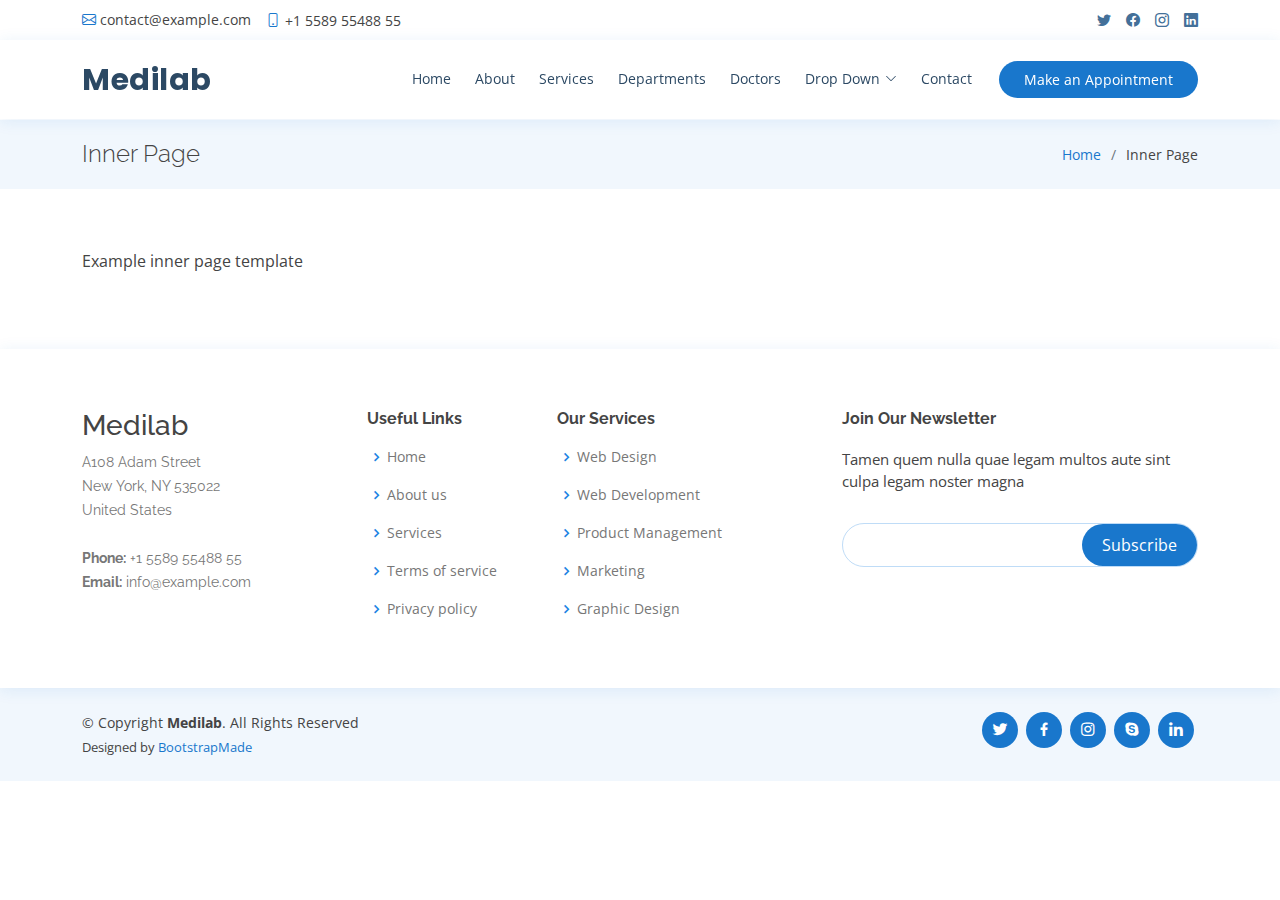
<file: inner-page.html>
<!DOCTYPE html>
<html lang="en">

<head>
  <meta charset="utf-8">
  <meta content="width=device-width, initial-scale=1.0" name="viewport">

  <title>Inner Page - Medilab Bootstrap Template</title>
  <meta content="" name="description">
  <meta content="" name="keywords">

  <!-- Favicons -->
  <link href="assets/img/favicon.png" rel="icon">
  <link href="assets/img/apple-touch-icon.png" rel="apple-touch-icon">

  <!-- Google Fonts -->
  <link href="https://fonts.googleapis.com/css?family=Open+Sans:300,300i,400,400i,600,600i,700,700i|Raleway:300,300i,400,400i,500,500i,600,600i,700,700i|Poppins:300,300i,400,400i,500,500i,600,600i,700,700i" rel="stylesheet">

  <!-- Vendor CSS Files -->
  <link href="assets/vendor/animate.css/animate.min.css" rel="stylesheet">
  <link href="assets/vendor/bootstrap/css/bootstrap.min.css" rel="stylesheet">
  <link href="assets/vendor/bootstrap-icons/bootstrap-icons.css" rel="stylesheet">
  <link href="assets/vendor/boxicons/css/boxicons.min.css" rel="stylesheet">
  <link href="assets/vendor/fontawesome-free/css/all.min.css" rel="stylesheet">
  <link href="assets/vendor/glightbox/css/glightbox.min.css" rel="stylesheet">
  <link href="assets/vendor/remixicon/remixicon.css" rel="stylesheet">
  <link href="assets/vendor/swiper/swiper-bundle.min.css" rel="stylesheet">

  <!-- Template Main CSS File -->
  <link href="assets/css/style.css" rel="stylesheet">


</head>

<body>

  <!-- ======= Top Bar ======= -->
  <div id="topbar" class="d-flex align-items-center fixed-top">
    <div class="container d-flex justify-content-between">
      <div class="contact-info d-flex align-items-center">
        <i class="bi bi-envelope"></i> <a href="mailto:contact@example.com">contact@example.com</a>
        <i class="bi bi-phone"></i> +1 5589 55488 55
      </div>
      <div class="d-none d-lg-flex social-links align-items-center">
        <a href="#" class="twitter"><i class="bi bi-twitter"></i></a>
        <a href="#" class="facebook"><i class="bi bi-facebook"></i></a>
        <a href="#" class="instagram"><i class="bi bi-instagram"></i></a>
        <a href="#" class="linkedin"><i class="bi bi-linkedin"></i></i></a>
      </div>
    </div>
  </div>

  <!-- ======= Header ======= -->
  <header id="header" class="fixed-top">
    <div class="container d-flex align-items-center">

      <h1 class="logo me-auto"><a href="index.html">Medilab</a></h1>
      <!-- Uncomment below if you prefer to use an image logo -->
      <!-- <a href="index.html" class="logo me-auto"><img src="assets/img/logo.png" alt="" class="img-fluid"></a>-->

      <nav id="navbar" class="navbar order-last order-lg-0">
        <ul>
          <li><a class="nav-link scrollto " href="#hero">Home</a></li>
          <li><a class="nav-link scrollto" href="#about">About</a></li>
          <li><a class="nav-link scrollto" href="#services">Services</a></li>
          <li><a class="nav-link scrollto" href="#departments">Departments</a></li>
          <li><a class="nav-link scrollto" href="#doctors">Doctors</a></li>
          <li class="dropdown"><a href="#"><span>Drop Down</span> <i class="bi bi-chevron-down"></i></a>
            <ul>
              <li><a href="#">Drop Down 1</a></li>
              <li class="dropdown"><a href="#"><span>Deep Drop Down</span> <i class="bi bi-chevron-right"></i></a>
                <ul>
                  <li><a href="#">Deep Drop Down 1</a></li>
                  <li><a href="#">Deep Drop Down 2</a></li>
                  <li><a href="#">Deep Drop Down 3</a></li>
                  <li><a href="#">Deep Drop Down 4</a></li>
                  <li><a href="#">Deep Drop Down 5</a></li>
                </ul>
              </li>
              <li><a href="#">Drop Down 2</a></li>
              <li><a href="#">Drop Down 3</a></li>
              <li><a href="#">Drop Down 4</a></li>
            </ul>
          </li>
          <li><a class="nav-link scrollto" href="#contact">Contact</a></li>
        </ul>
        <i class="bi bi-list mobile-nav-toggle"></i>
      </nav><!-- .navbar -->

      <a href="#appointment" class="appointment-btn scrollto"><span class="d-none d-md-inline">Make an</span> Appointment</a>

    </div>
  </header><!-- End Header -->

  <main id="main">

    <!-- ======= Breadcrumbs Section ======= -->
    <section class="breadcrumbs">
      <div class="container">

        <div class="d-flex justify-content-between align-items-center">
          <h2>Inner Page</h2>
          <ol>
            <li><a href="index.html">Home</a></li>
            <li>Inner Page</li>
          </ol>
        </div>

      </div>
    </section><!-- End Breadcrumbs Section -->

    <section class="inner-page">
      <div class="container">
        <p>
          Example inner page template
        </p>
      </div>
    </section>

  </main><!-- End #main -->

  <!-- ======= Footer ======= -->
  <footer id="footer">

    <div class="footer-top">
      <div class="container">
        <div class="row">

          <div class="col-lg-3 col-md-6 footer-contact">
            <h3>Medilab</h3>
            <p>
              A108 Adam Street <br>
              New York, NY 535022<br>
              United States <br><br>
              <strong>Phone:</strong> +1 5589 55488 55<br>
              <strong>Email:</strong> info@example.com<br>
            </p>
          </div>

          <div class="col-lg-2 col-md-6 footer-links">
            <h4>Useful Links</h4>
            <ul>
              <li><i class="bx bx-chevron-right"></i> <a href="#">Home</a></li>
              <li><i class="bx bx-chevron-right"></i> <a href="#">About us</a></li>
              <li><i class="bx bx-chevron-right"></i> <a href="#">Services</a></li>
              <li><i class="bx bx-chevron-right"></i> <a href="#">Terms of service</a></li>
              <li><i class="bx bx-chevron-right"></i> <a href="#">Privacy policy</a></li>
            </ul>
          </div>

          <div class="col-lg-3 col-md-6 footer-links">
            <h4>Our Services</h4>
            <ul>
              <li><i class="bx bx-chevron-right"></i> <a href="#">Web Design</a></li>
              <li><i class="bx bx-chevron-right"></i> <a href="#">Web Development</a></li>
              <li><i class="bx bx-chevron-right"></i> <a href="#">Product Management</a></li>
              <li><i class="bx bx-chevron-right"></i> <a href="#">Marketing</a></li>
              <li><i class="bx bx-chevron-right"></i> <a href="#">Graphic Design</a></li>
            </ul>
          </div>

          <div class="col-lg-4 col-md-6 footer-newsletter">
            <h4>Join Our Newsletter</h4>
            <p>Tamen quem nulla quae legam multos aute sint culpa legam noster magna</p>
            <form action="" method="post">
              <input type="email" name="email"><input type="submit" value="Subscribe">
            </form>
          </div>

        </div>
      </div>
    </div>

    <div class="container d-md-flex py-4">

      <div class="me-md-auto text-center text-md-start">
        <div class="copyright">
          &copy; Copyright <strong><span>Medilab</span></strong>. All Rights Reserved
        </div>
        <div class="credits">
          <!-- All the links in the footer should remain intact. -->
          <!-- You can delete the links only if you purchased the pro version. -->
          <!-- Licensing information: https://bootstrapmade.com/license/ -->
          <!-- Purchase the pro version with working PHP/AJAX contact form: https://bootstrapmade.com/medilab-free-medical-bootstrap-theme/ -->
          Designed by <a href="https://bootstrapmade.com/">BootstrapMade</a>
        </div>
      </div>
      <div class="social-links text-center text-md-right pt-3 pt-md-0">
        <a href="#" class="twitter"><i class="bx bxl-twitter"></i></a>
        <a href="#" class="facebook"><i class="bx bxl-facebook"></i></a>
        <a href="#" class="instagram"><i class="bx bxl-instagram"></i></a>
        <a href="#" class="google-plus"><i class="bx bxl-skype"></i></a>
        <a href="#" class="linkedin"><i class="bx bxl-linkedin"></i></a>
      </div>
    </div>
  </footer><!-- End Footer -->

  <div id="preloader"></div>
  <a href="#" class="back-to-top d-flex align-items-center justify-content-center"><i class="bi bi-arrow-up-short"></i></a>

  <!-- Vendor JS Files -->
  <script src="assets/vendor/bootstrap/js/bootstrap.bundle.min.js"></script>
  <script src="assets/vendor/glightbox/js/glightbox.min.js"></script>
  <script src="assets/vendor/php-email-form/validate.js"></script>
  <script src="assets/vendor/purecounter/purecounter.js"></script>
  <script src="assets/vendor/swiper/swiper-bundle.min.js"></script>

  <!-- Template Main JS File -->
  <script src="assets/js/main.js"></script>

</body>

</html>
</file>
<file: assets/css/style.css>
body {
  font-family: "Open Sans", sans-serif;
  color: #444444;
}

a {
  color: #1977cc;
  text-decoration: none;
}

a:hover {
  color: #3291e6;
  text-decoration: none;
}

h1, h2, h3, h4, h5, h6 {
  font-family: "Raleway", sans-serif;
}

/*--------------------------------------------------------------
# Preloader
--------------------------------------------------------------*/
#preloader {
  position: fixed;
  top: 0;
  left: 0;
  right: 0;
  bottom: 0;
  z-index: 9999;
  overflow: hidden;
  background: #fff;
}

#preloader:before {
  content: "";
  position: fixed;
  top: calc(50% - 30px);
  left: calc(50% - 30px);
  border: 6px solid #1977cc;
  border-top-color: #d1e6f9;
  border-radius: 50%;
  width: 60px;
  height: 60px;
  -webkit-animation: animate-preloader 1s linear infinite;
  animation: animate-preloader 1s linear infinite;
}

@-webkit-keyframes animate-preloader {
  0% {
    transform: rotate(0deg);
  }
  100% {
    transform: rotate(360deg);
  }
}

@keyframes animate-preloader {
  0% {
    transform: rotate(0deg);
  }
  100% {
    transform: rotate(360deg);
  }
}

/*--------------------------------------------------------------
# Back to top button
--------------------------------------------------------------*/
.back-to-top {
  position: fixed;
  visibility: hidden;
  opacity: 0;
  right: 15px;
  bottom: 15px;
  z-index: 996;
  background: #1977cc;
  width: 40px;
  height: 40px;
  border-radius: 4px;
  transition: all 0.4s;
}

.back-to-top i {
  font-size: 28px;
  color: #fff;
  line-height: 0;
}

.back-to-top:hover {
  background: #298ce5;
  color: #fff;
}

.back-to-top.active {
  visibility: visible;
  opacity: 1;
}

.datepicker-dropdown {
  padding: 20px !important;
}

/*--------------------------------------------------------------
# Top Bar
--------------------------------------------------------------*/
#topbar {
  background: #fff;
  height: 40px;
  font-size: 14px;
  transition: all 0.5s;
  z-index: 996;
}

#topbar.topbar-scrolled {
  top: -40px;
}

#topbar .contact-info a {
  line-height: 1;
  color: #444444;
  transition: 0.3s;
}

#topbar .contact-info a:hover {
  color: #1977cc;
}

#topbar .contact-info i {
  color: #1977cc;
  padding-right: 4px;
  margin-left: 15px;
  line-height: 0;
}

#topbar .contact-info i:first-child {
  margin-left: 0;
}

#topbar .social-links a {
  color: #437099;
  padding-left: 15px;
  display: inline-block;
  line-height: 1px;
  transition: 0.3s;
}

#topbar .social-links a:hover {
  color: #1977cc;
}

#topbar .social-links a:first-child {
  border-left: 0;
}

/*--------------------------------------------------------------
# Header
--------------------------------------------------------------*/
#header {
  background: #fff;
  transition: all 0.5s;
  z-index: 997;
  padding: 15px 0;
  top: 40px;
  box-shadow: 0px 2px 15px rgba(25, 119, 204, 0.1);
}

#header.header-scrolled {
  top: 0;
}

#header .logo {
  font-size: 30px;
  margin: 0;
  padding: 0;
  line-height: 1;
  font-weight: 700;
  letter-spacing: 0.5px;
  font-family: "Poppins", sans-serif;
}

#header .logo a {
  color: #2c4964;
}

#header .logo img {
  max-height: 40px;
}

/**
* Appointment Button *
*/
.appointment-btn {
  margin-left: 25px;
  background: #1977cc;
  color: #fff;
  border-radius: 50px;
  padding: 8px 25px;
  white-space: nowrap;
  transition: 0.3s;
  font-size: 14px;
  display: inline-block;
}

.appointment-btn:hover {
  background: #166ab5;
  color: #fff;
}

@media (max-width: 768px) {
  .appointment-btn {
    margin: 0 15px 0 0;
    padding: 6px 18px;
  }
}

/*--------------------------------------------------------------
# Navigation Menu
--------------------------------------------------------------*/
/**
* Desktop Navigation 
*/
.navbar {
  padding: 0;
}

.navbar ul {
  margin: 0;
  padding: 0;
  display: flex;
  list-style: none;
  align-items: center;
}

.navbar li {
  position: relative;
}

.navbar > ul > li {
  position: relative;
  white-space: nowrap;
  padding: 8px 0 8px 20px;
}

.navbar a, .navbar a:focus {
  display: flex;
  align-items: center;
  justify-content: space-between;
  font-size: 14px;
  color: #2c4964;
  white-space: nowrap;
  transition: 0.3s;
  border-bottom: 2px solid #fff;
  padding: 5px 2px;
}

.navbar a i, .navbar a:focus i {
  font-size: 12px;
  line-height: 0;
  margin-left: 5px;
}

.navbar a:hover, .navbar .active, .navbar .active:focus, .navbar li:hover > a {
  color: #1977cc;
  border-color: #1977cc;
}

.navbar .dropdown ul {
  display: block;
  position: absolute;
  left: 20px;
  top: calc(100% + 30px);
  margin: 0;
  padding: 10px 0;
  z-index: 99;
  opacity: 0;
  visibility: hidden;
  background: #fff;
  box-shadow: 0px 0px 30px rgba(127, 137, 161, 0.25);
  transition: 0.3s;
}

.navbar .dropdown ul li {
  min-width: 200px;
}

.navbar .dropdown ul a {
  padding: 10px 20px;
  font-size: 14px;
  font-weight: 500;
  text-transform: none;
  color: #082744;
  border: none;
}

.navbar .dropdown ul a i {
  font-size: 12px;
}

.navbar .dropdown ul a:hover, .navbar .dropdown ul .active:hover, .navbar .dropdown ul li:hover > a {
  color: #1977cc;
}

.navbar .dropdown:hover > ul {
  opacity: 1;
  top: 100%;
  visibility: visible;
}

.navbar .dropdown .dropdown ul {
  top: 0;
  left: calc(100% - 30px);
  visibility: hidden;
}

.navbar .dropdown .dropdown:hover > ul {
  opacity: 1;
  top: 0;
  left: 100%;
  visibility: visible;
}

@media (max-width: 1366px) {
  .navbar .dropdown .dropdown ul {
    left: -90%;
  }
  .navbar .dropdown .dropdown:hover > ul {
    left: -100%;
  }
}

/**
* Mobile Navigation 
*/
.mobile-nav-toggle {
  color: #2c4964;
  font-size: 28px;
  cursor: pointer;
  display: none;
  line-height: 0;
  transition: 0.5s;
}

.mobile-nav-toggle.bi-x {
  color: #fff;
}

@media (max-width: 991px) {
  .mobile-nav-toggle {
    display: block;
  }
  .navbar ul {
    display: none;
  }
}

.navbar-mobile {
  position: fixed;
  overflow: hidden;
  top: 0;
  right: 0;
  left: 0;
  bottom: 0;
  background: rgba(28, 47, 65, 0.9);
  transition: 0.3s;
  z-index: 999;
}

.navbar-mobile .mobile-nav-toggle {
  position: absolute;
  top: 15px;
  right: 15px;
}

.navbar-mobile ul {
  display: block;
  position: absolute;
  top: 55px;
  right: 15px;
  bottom: 15px;
  left: 15px;
  padding: 10px 0;
  background-color: #fff;
  overflow-y: auto;
  transition: 0.3s;
}

.navbar-mobile > ul > li {
  padding: 0;
}

.navbar-mobile a {
  padding: 10px 20px;
  font-size: 15px;
  color: #2c4964;
  border: none;
}

.navbar-mobile a:hover, .navbar-mobile .active, .navbar-mobile li:hover > a {
  color: #1977cc;
}

.navbar-mobile .getstarted {
  margin: 15px;
}

.navbar-mobile .dropdown ul {
  position: static;
  display: none;
  margin: 10px 20px;
  padding: 10px 0;
  z-index: 99;
  opacity: 1;
  visibility: visible;
  background: #fff;
  box-shadow: 0px 0px 30px rgba(127, 137, 161, 0.25);
}

.navbar-mobile .dropdown ul li {
  min-width: 200px;
}

.navbar-mobile .dropdown ul a {
  padding: 10px 20px;
}

.navbar-mobile .dropdown ul a i {
  font-size: 12px;
}

.navbar-mobile .dropdown ul a:hover, .navbar-mobile .dropdown ul .active:hover, .navbar-mobile .dropdown ul li:hover > a {
  color: #1977cc;
}

.navbar-mobile .dropdown > .dropdown-active {
  display: block;
}

/*--------------------------------------------------------------
# Hero Section
--------------------------------------------------------------*/
#hero {
  width: 100%;
  height: 90vh;
  background: url("../img/hero-bg.jpg") top center;
  background-size: cover;
  margin-bottom: -200px;
}

#hero .container {
  position: relative;
}

#hero h1 {
  margin: 0;
  font-size: 48px;
  font-weight: 700;
  line-height: 56px;
  text-transform: uppercase;
  color: #2c4964;
}

#hero h2 {
  color: #2c4964;
  margin: 10px 0 0 0;
  font-size: 24px;
}

#hero .btn-get-started {
  font-family: "Raleway", sans-serif;
  text-transform: uppercase;
  font-weight: 500;
  font-size: 14px;
  letter-spacing: 1px;
  display: inline-block;
  padding: 12px 35px;
  margin-top: 30px;
  border-radius: 50px;
  transition: 0.5s;
  color: #fff;
  background: #1977cc;
}

#hero .btn-get-started:hover {
  background: #3291e6;
}

@media (min-width: 1024px) {
  #hero {
    background-attachment: fixed;
  }
}

@media (max-width: 992px) {
  #hero {
    margin-bottom: 0;
    height: 100vh;
  }
  #hero .container {
    padding-bottom: 63px;
  }
  #hero h1 {
    font-size: 28px;
    line-height: 36px;
  }
  #hero h2 {
    font-size: 18px;
    line-height: 24px;
    margin-bottom: 30px;
  }
}

@media (max-height: 600px) {
  #hero {
    height: 110vh;
  }
}

/*--------------------------------------------------------------
# Sections General
--------------------------------------------------------------*/
section {
  padding: 60px 0;
  overflow: hidden;
}

.section-bg {
  background-color: #f1f7fd;
}

.section-title {
  text-align: center;
  padding-bottom: 30px;
}

.section-title h2 {
  font-size: 32px;
  font-weight: bold;
  margin-bottom: 20px;
  padding-bottom: 20px;
  position: relative;
  color: #2c4964;
}

.section-title h2::before {
  content: '';
  position: absolute;
  display: block;
  width: 120px;
  height: 1px;
  background: #ddd;
  bottom: 1px;
  left: calc(50% - 60px);
}

.section-title h2::after {
  content: '';
  position: absolute;
  display: block;
  width: 40px;
  height: 3px;
  background: #1977cc;
  bottom: 0;
  left: calc(50% - 20px);
}

.section-title p {
  margin-bottom: 0;
}

/*--------------------------------------------------------------
# Breadcrumbs
--------------------------------------------------------------*/
.breadcrumbs {
  padding: 20px 0;
  background-color: #f1f7fd;
  min-height: 40px;
  margin-top: 120px;
}

@media (max-width: 992px) {
  .breadcrumbs {
    margin-top: 63px;
  }
}

.breadcrumbs h2 {
  font-size: 24px;
  font-weight: 300;
  margin: 0;
}

@media (max-width: 992px) {
  .breadcrumbs h2 {
    margin: 0 0 10px 0;
  }
}

.breadcrumbs ol {
  display: flex;
  flex-wrap: wrap;
  list-style: none;
  padding: 0;
  margin: 0;
  font-size: 14px;
}

.breadcrumbs ol li + li {
  padding-left: 10px;
}

.breadcrumbs ol li + li::before {
  display: inline-block;
  padding-right: 10px;
  color: #6c757d;
  content: "/";
}

@media (max-width: 768px) {
  .breadcrumbs .d-flex {
    display: block !important;
  }
  .breadcrumbs ol {
    display: block;
  }
  .breadcrumbs ol li {
    display: inline-block;
  }
}

/*--------------------------------------------------------------
# Why Us
--------------------------------------------------------------*/
.why-us .content {
  padding: 30px;
  background: #1977cc;
  border-radius: 4px;
  color: #fff;
}

.why-us .content h3 {
  font-weight: 700;
  font-size: 34px;
  margin-bottom: 30px;
}

.why-us .content p {
  margin-bottom: 30px;
}

.why-us .content .more-btn {
  display: inline-block;
  background: rgba(255, 255, 255, 0.2);
  padding: 6px 30px 8px 30px;
  color: #fff;
  border-radius: 50px;
  transition: all ease-in-out 0.4s;
}

.why-us .content .more-btn i {
  font-size: 14px;
}

.why-us .content .more-btn:hover {
  color: #1977cc;
  background: #fff;
}

.why-us .icon-boxes .icon-box {
  text-align: center;
  border-radius: 10px;
  background: #fff;
  box-shadow: 0px 2px 15px rgba(0, 0, 0, 0.1);
  padding: 40px 30px;
  width: 100%;
}

.why-us .icon-boxes .icon-box i {
  font-size: 40px;
  color: #1977cc;
  margin-bottom: 30px;
}

.why-us .icon-boxes .icon-box h4 {
  font-size: 20px;
  font-weight: 700;
  margin: 0 0 30px 0;
}

.why-us .icon-boxes .icon-box p {
  font-size: 15px;
  color: #848484;
}

/*--------------------------------------------------------------
# About
--------------------------------------------------------------*/
.about .icon-boxes h4 {
  font-size: 18px;
  color: #4b7dab;
  margin-bottom: 15px;
}

.about .icon-boxes h3 {
  font-size: 28px;
  font-weight: 700;
  color: #2c4964;
  margin-bottom: 15px;
}

.about .icon-box {
  margin-top: 40px;
}

.about .icon-box .icon {
  float: left;
  display: flex;
  align-items: center;
  justify-content: center;
  width: 64px;
  height: 64px;
  border: 2px solid #8dc2f1;
  border-radius: 50px;
  transition: 0.5s;
}

.about .icon-box .icon i {
  color: #1977cc;
  font-size: 32px;
}

.about .icon-box:hover .icon {
  background: #1977cc;
  border-color: #1977cc;
}

.about .icon-box:hover .icon i {
  color: #fff;
}

.about .icon-box .title {
  margin-left: 85px;
  font-weight: 700;
  margin-bottom: 10px;
  font-size: 18px;
}

.about .icon-box .title a {
  color: #343a40;
  transition: 0.3s;
}

.about .icon-box .title a:hover {
  color: #1977cc;
}

.about .icon-box .description {
  margin-left: 85px;
  line-height: 24px;
  font-size: 14px;
}

.about .video-box {
  background: url("../img/about.jpg") center center no-repeat;
  background-size: cover;
  min-height: 500px;
}

.about .play-btn {
  width: 94px;
  height: 94px;
  background: radial-gradient(#1977cc 50%, rgba(25, 119, 204, 0.4) 52%);
  border-radius: 50%;
  display: block;
  position: absolute;
  left: calc(50% - 47px);
  top: calc(50% - 47px);
  overflow: hidden;
}

.about .play-btn::after {
  content: '';
  position: absolute;
  left: 50%;
  top: 50%;
  transform: translateX(-40%) translateY(-50%);
  width: 0;
  height: 0;
  border-top: 10px solid transparent;
  border-bottom: 10px solid transparent;
  border-left: 15px solid #fff;
  z-index: 100;
  transition: all 400ms cubic-bezier(0.55, 0.055, 0.675, 0.19);
}

.about .play-btn::before {
  content: '';
  position: absolute;
  width: 120px;
  height: 120px;
  -webkit-animation-delay: 0s;
  animation-delay: 0s;
  -webkit-animation: pulsate-btn 2s;
  animation: pulsate-btn 2s;
  -webkit-animation-direction: forwards;
  animation-direction: forwards;
  -webkit-animation-iteration-count: infinite;
  animation-iteration-count: infinite;
  -webkit-animation-timing-function: steps;
  animation-timing-function: steps;
  opacity: 1;
  border-radius: 50%;
  border: 5px solid rgba(25, 119, 204, 0.7);
  top: -15%;
  left: -15%;
  background: rgba(198, 16, 0, 0);
}

.about .play-btn:hover::after {
  border-left: 15px solid #1977cc;
  transform: scale(20);
}

.about .play-btn:hover::before {
  content: '';
  position: absolute;
  left: 50%;
  top: 50%;
  transform: translateX(-40%) translateY(-50%);
  width: 0;
  height: 0;
  border: none;
  border-top: 10px solid transparent;
  border-bottom: 10px solid transparent;
  border-left: 15px solid #fff;
  z-index: 200;
  -webkit-animation: none;
  animation: none;
  border-radius: 0;
}

@-webkit-keyframes pulsate-btn {
  0% {
    transform: scale(0.6, 0.6);
    opacity: 1;
  }
  100% {
    transform: scale(1, 1);
    opacity: 0;
  }
}

@keyframes pulsate-btn {
  0% {
    transform: scale(0.6, 0.6);
    opacity: 1;
  }
  100% {
    transform: scale(1, 1);
    opacity: 0;
  }
}

/*--------------------------------------------------------------
# Counts
--------------------------------------------------------------*/
.counts {
  background: #f1f7fd;
  padding: 70px 0 60px;
}

.counts .count-box {
  padding: 30px 30px 25px 30px;
  width: 100%;
  position: relative;
  text-align: center;
  background: #fff;
}

.counts .count-box i {
  position: absolute;
  top: -25px;
  left: 50%;
  transform: translateX(-50%);
  font-size: 20px;
  background: #1977cc;
  color: #fff;
  border-radius: 50px;
  display: inline-flex;
  align-items: center;
  justify-content: center;
  width: 48px;
  height: 48px;
}

.counts .count-box span {
  font-size: 36px;
  display: block;
  font-weight: 600;
  color: #082744;
}

.counts .count-box p {
  padding: 0;
  margin: 0;
  font-family: "Raleway", sans-serif;
  font-size: 14px;
}

/*--------------------------------------------------------------
# Services
--------------------------------------------------------------*/
.services .icon-box {
  text-align: center;
  border: 1px solid #d5e1ed;
  padding: 80px 20px;
  transition: all ease-in-out 0.3s;
}

.services .icon-box .icon {
  margin: 0 auto;
  width: 64px;
  height: 64px;
  background: #1977cc;
  border-radius: 5px;
  transition: all .3s ease-out 0s;
  display: flex;
  align-items: center;
  justify-content: center;
  margin-bottom: 20px;
  transform-style: preserve-3d;
}

.services .icon-box .icon i {
  color: #fff;
  font-size: 28px;
}

.services .icon-box .icon::before {
  position: absolute;
  content: '';
  left: -8px;
  top: -8px;
  height: 100%;
  width: 100%;
  background: #badaf7;
  border-radius: 5px;
  transition: all .3s ease-out 0s;
  transform: translateZ(-1px);
}

.services .icon-box h4 {
  font-weight: 700;
  margin-bottom: 15px;
  font-size: 24px;
}

.services .icon-box h4 a {
  color: #2c4964;
}

.services .icon-box p {
  line-height: 24px;
  font-size: 14px;
  margin-bottom: 0;
}

.services .icon-box:hover {
  background: #1977cc;
  border-color: #1977cc;
}

.services .icon-box:hover .icon {
  background: #fff;
}

.services .icon-box:hover .icon i {
  color: #1977cc;
}

.services .icon-box:hover .icon::before {
  background: #3291e6;
}

.services .icon-box:hover h4 a, .services .icon-box:hover p {
  color: #fff;
}

/*--------------------------------------------------------------
# Appointments
--------------------------------------------------------------*/
.appointment .php-email-form {
  width: 100%;
}

.appointment .php-email-form .form-group {
  padding-bottom: 8px;
}

.appointment .php-email-form .validate {
  display: none;
  color: red;
  margin: 0 0 15px 0;
  font-weight: 400;
  font-size: 13px;
}

.appointment .php-email-form .error-message {
  display: none;
  color: #fff;
  background: #ed3c0d;
  text-align: left;
  padding: 15px;
  font-weight: 600;
}

.appointment .php-email-form .error-message br + br {
  margin-top: 25px;
}

.appointment .php-email-form .sent-message {
  display: none;
  color: #fff;
  background: #18d26e;
  text-align: center;
  padding: 15px;
  font-weight: 600;
}

.appointment .php-email-form .loading {
  display: none;
  background: #fff;
  text-align: center;
  padding: 15px;
}

.appointment .php-email-form .loading:before {
  content: "";
  display: inline-block;
  border-radius: 50%;
  width: 24px;
  height: 24px;
  margin: 0 10px -6px 0;
  border: 3px solid #18d26e;
  border-top-color: #eee;
  -webkit-animation: animate-loading 1s linear infinite;
  animation: animate-loading 1s linear infinite;
}

.appointment .php-email-form input, .appointment .php-email-form textarea, .appointment .php-email-form select {
  border-radius: 0;
  box-shadow: none;
  font-size: 14px;
  padding: 10px !important;
}

.appointment .php-email-form input:focus, .appointment .php-email-form textarea:focus, .appointment .php-email-form select:focus {
  border-color: #1977cc;
}

.appointment .php-email-form input, .appointment .php-email-form select {
  height: 44px;
}

.appointment .php-email-form textarea {
  padding: 10px 12px;
}

.appointment .php-email-form button[type="submit"] {
  background: #1977cc;
  border: 0;
  padding: 10px 35px;
  color: #fff;
  transition: 0.4s;
  border-radius: 50px;
}

.appointment .php-email-form button[type="submit"]:hover {
  background: #1c84e3;
}

/*--------------------------------------------------------------
# Departments
--------------------------------------------------------------*/
.departments {
  overflow: hidden;
}

.departments .nav-tabs {
  border: 0;
}

.departments .nav-link {
  border: 0;
  padding: 12px 15px 12px 0;
  transition: 0.3s;
  color: #2c4964;
  border-radius: 0;
  border-right: 2px solid #ebf1f6;
  font-weight: 600;
  font-size: 15px;
}

.departments .nav-link:hover {
  color: #1977cc;
}

.departments .nav-link.active {
  color: #1977cc;
  border-color: #1977cc;
}

.departments .tab-pane.active {
  -webkit-animation: fadeIn 0.5s ease-out;
  animation: fadeIn 0.5s ease-out;
}

.departments .details h3 {
  font-size: 26px;
  font-weight: 600;
  margin-bottom: 20px;
  color: #2c4964;
}

.departments .details p {
  color: #777777;
}

.departments .details p:last-child {
  margin-bottom: 0;
}

@media (max-width: 992px) {
  .departments .nav-link {
    border: 0;
    padding: 15px;
  }
  .departments .nav-link.active {
    color: #fff;
    background: #1977cc;
  }
}

/*--------------------------------------------------------------
# Doctors
--------------------------------------------------------------*/
.doctors {
  background: #fff;
}

.doctors .member {
  position: relative;
  box-shadow: 0px 2px 15px rgba(44, 73, 100, 0.08);
  padding: 30px;
  border-radius: 10px;
}

.doctors .member .pic {
  overflow: hidden;
  width: 180px;
  border-radius: 50%;
}

.doctors .member .pic img {
  transition: ease-in-out 0.3s;
}

.doctors .member:hover img {
  transform: scale(1.1);
}

.doctors .member .member-info {
  padding-left: 30px;
}

.doctors .member h4 {
  font-weight: 700;
  margin-bottom: 5px;
  font-size: 20px;
  color: #2c4964;
}

.doctors .member span {
  display: block;
  font-size: 15px;
  padding-bottom: 10px;
  position: relative;
  font-weight: 500;
}

.doctors .member span::after {
  content: '';
  position: absolute;
  display: block;
  width: 50px;
  height: 1px;
  background: #b2c8dd;
  bottom: 0;
  left: 0;
}

.doctors .member p {
  margin: 10px 0 0 0;
  font-size: 14px;
}

.doctors .member .social {
  margin-top: 12px;
  display: flex;
  align-items: center;
  justify-content: flex-start;
}

.doctors .member .social a {
  transition: ease-in-out 0.3s;
  display: flex;
  align-items: center;
  justify-content: center;
  border-radius: 50px;
  width: 32px;
  height: 32px;
  background: #a0bcd5;
}

.doctors .member .social a i {
  color: #fff;
  font-size: 16px;
  margin: 0 2px;
}

.doctors .member .social a:hover {
  background: #1977cc;
}

.doctors .member .social a + a {
  margin-left: 8px;
}

/*--------------------------------------------------------------
# Frequently Asked Questions
--------------------------------------------------------------*/
.faq .faq-list {
  padding: 0 100px;
}

.faq .faq-list ul {
  padding: 0;
  list-style: none;
}

.faq .faq-list li + li {
  margin-top: 15px;
}

.faq .faq-list li {
  padding: 20px;
  background: #fff;
  border-radius: 4px;
  position: relative;
}

.faq .faq-list a {
  display: block;
  position: relative;
  font-family: "Poppins", sans-serif;
  font-size: 16px;
  line-height: 24px;
  font-weight: 500;
  padding: 0 30px;
  outline: none;
  cursor: pointer;
}

.faq .faq-list .icon-help {
  font-size: 24px;
  position: absolute;
  right: 0;
  left: 20px;
  color: #76b5ee;
}

.faq .faq-list .icon-show, .faq .faq-list .icon-close {
  font-size: 24px;
  position: absolute;
  right: 0;
  top: 0;
}

.faq .faq-list p {
  margin-bottom: 0;
  padding: 10px 0 0 0;
}

.faq .faq-list .icon-show {
  display: none;
}

.faq .faq-list a.collapsed {
  color: #343a40;
}

.faq .faq-list a.collapsed:hover {
  color: #1977cc;
}

.faq .faq-list a.collapsed .icon-show {
  display: inline-block;
}

.faq .faq-list a.collapsed .icon-close {
  display: none;
}

@media (max-width: 1200px) {
  .faq .faq-list {
    padding: 0;
  }
}

/*--------------------------------------------------------------
# Testimonials
--------------------------------------------------------------*/
.testimonials .testimonial-wrap {
  padding-left: 50px;
}

.testimonials .testimonial-item {
  box-sizing: content-box;
  padding: 30px 30px 30px 60px;
  margin: 30px 15px;
  min-height: 200px;
  box-shadow: 0px 2px 12px rgba(44, 73, 100, 0.08);
  position: relative;
  background: #fff;
}

.testimonials .testimonial-item .testimonial-img {
  width: 90px;
  border-radius: 10px;
  border: 6px solid #fff;
  position: absolute;
  left: -45px;
}

.testimonials .testimonial-item h3 {
  font-size: 18px;
  font-weight: bold;
  margin: 10px 0 5px 0;
  color: #111;
}

.testimonials .testimonial-item h4 {
  font-size: 14px;
  color: #999;
  margin: 0;
}

.testimonials .testimonial-item .quote-icon-left, .testimonials .testimonial-item .quote-icon-right {
  color: #badaf7;
  font-size: 26px;
}

.testimonials .testimonial-item .quote-icon-left {
  display: inline-block;
  left: -5px;
  position: relative;
}

.testimonials .testimonial-item .quote-icon-right {
  display: inline-block;
  right: -5px;
  position: relative;
  top: 10px;
}

.testimonials .testimonial-item p {
  font-style: italic;
  margin: 15px auto 15px auto;
}

.testimonials .swiper-pagination {
  margin-top: 20px;
  position: relative;
}

.testimonials .swiper-pagination .swiper-pagination-bullet {
  width: 12px;
  height: 12px;
  background-color: #fff;
  opacity: 1;
  border: 1px solid #1977cc;
}

.testimonials .swiper-pagination .swiper-pagination-bullet-active {
  background-color: #1977cc;
}

@media (max-width: 767px) {
  .testimonials .testimonial-wrap {
    padding-left: 0;
  }
  .testimonials .testimonial-item {
    padding: 30px;
    margin: 15px;
  }
  .testimonials .testimonial-item .testimonial-img {
    position: static;
    left: auto;
  }
}

/*--------------------------------------------------------------
# Gallery
--------------------------------------------------------------*/
.gallery .gallery-item {
  overflow: hidden;
  border-right: 3px solid #fff;
  border-bottom: 3px solid #fff;
}

.gallery .gallery-item img {
  transition: all ease-in-out 0.4s;
}

.gallery .gallery-item:hover img {
  transform: scale(1.1);
}

/*--------------------------------------------------------------
# Contact
--------------------------------------------------------------*/
.contact .info {
  width: 100%;
  background: #fff;
}

.contact .info i {
  font-size: 20px;
  color: #1977cc;
  float: left;
  width: 44px;
  height: 44px;
  background: #d6e9fa;
  display: flex;
  justify-content: center;
  align-items: center;
  border-radius: 50px;
  transition: all 0.3s ease-in-out;
}

.contact .info h4 {
  padding: 0 0 0 60px;
  font-size: 22px;
  font-weight: 600;
  margin-bottom: 5px;
  color: #2c4964;
}

.contact .info p {
  padding: 0 0 0 60px;
  margin-bottom: 0;
  font-size: 14px;
  color: #4b7dab;
}

.contact .info .email, .contact .info .phone {
  margin-top: 40px;
}

.contact .info .email:hover i, .contact .info .address:hover i, .contact .info .phone:hover i {
  background: #1977cc;
  color: #fff;
}

.contact .php-email-form {
  width: 100%;
  background: #fff;
}

.contact .php-email-form .form-group {
  padding-bottom: 8px;
}

.contact .php-email-form .error-message {
  display: none;
  color: #fff;
  background: #ed3c0d;
  text-align: left;
  padding: 15px;
  font-weight: 600;
}

.contact .php-email-form .error-message br + br {
  margin-top: 25px;
}

.contact .php-email-form .sent-message {
  display: none;
  color: #fff;
  background: #18d26e;
  text-align: center;
  padding: 15px;
  font-weight: 600;
}

.contact .php-email-form .loading {
  display: none;
  background: #fff;
  text-align: center;
  padding: 15px;
}

.contact .php-email-form .loading:before {
  content: "";
  display: inline-block;
  border-radius: 50%;
  width: 24px;
  height: 24px;
  margin: 0 10px -6px 0;
  border: 3px solid #18d26e;
  border-top-color: #eee;
  -webkit-animation: animate-loading 1s linear infinite;
  animation: animate-loading 1s linear infinite;
}

.contact .php-email-form input, .contact .php-email-form textarea {
  border-radius: 0;
  box-shadow: none;
  font-size: 14px;
}

.contact .php-email-form input {
  height: 44px;
}

.contact .php-email-form textarea {
  padding: 10px 12px;
}

.contact .php-email-form button[type="submit"] {
  background: #1977cc;
  border: 0;
  padding: 10px 35px;
  color: #fff;
  transition: 0.4s;
  border-radius: 50px;
}

.contact .php-email-form button[type="submit"]:hover {
  background: #1c84e3;
}

@-webkit-keyframes animate-loading {
  0% {
    transform: rotate(0deg);
  }
  100% {
    transform: rotate(360deg);
  }
}

@keyframes animate-loading {
  0% {
    transform: rotate(0deg);
  }
  100% {
    transform: rotate(360deg);
  }
}

/*--------------------------------------------------------------
# Footer
--------------------------------------------------------------*/
#footer {
  color: #444444;
  font-size: 14px;
  background: #f1f7fd;
}

#footer .footer-top {
  padding: 60px 0 30px 0;
  background: #fff;
  box-shadow: 0px 2px 15px rgba(25, 119, 204, 0.1);
}

#footer .footer-top .footer-contact {
  margin-bottom: 30px;
}

#footer .footer-top .footer-contact h4 {
  font-size: 22px;
  margin: 0 0 30px 0;
  padding: 2px 0 2px 0;
  line-height: 1;
  font-weight: 700;
}

#footer .footer-top .footer-contact p {
  font-size: 14px;
  line-height: 24px;
  margin-bottom: 0;
  font-family: "Raleway", sans-serif;
  color: #777777;
}

#footer .footer-top h4 {
  font-size: 16px;
  font-weight: bold;
  color: #444444;
  position: relative;
  padding-bottom: 12px;
}

#footer .footer-top .footer-links {
  margin-bottom: 30px;
}

#footer .footer-top .footer-links ul {
  list-style: none;
  padding: 0;
  margin: 0;
}

#footer .footer-top .footer-links ul i {
  padding-right: 2px;
  color: #1c84e3;
  font-size: 18px;
  line-height: 1;
}

#footer .footer-top .footer-links ul li {
  padding: 10px 0;
  display: flex;
  align-items: center;
}

#footer .footer-top .footer-links ul li:first-child {
  padding-top: 0;
}

#footer .footer-top .footer-links ul a {
  color: #777777;
  transition: 0.3s;
  display: inline-block;
  line-height: 1;
}

#footer .footer-top .footer-links ul a:hover {
  text-decoration: none;
  color: #1977cc;
}

#footer .footer-newsletter {
  font-size: 15px;
}

#footer .footer-newsletter h4 {
  font-size: 16px;
  font-weight: bold;
  color: #444444;
  position: relative;
  padding-bottom: 12px;
}

#footer .footer-newsletter form {
  margin-top: 30px;
  background: #fff;
  padding: 6px 10px;
  position: relative;
  border-radius: 50px;
  text-align: left;
  border: 1px solid #bfdcf7;
}

#footer .footer-newsletter form input[type="email"] {
  border: 0;
  padding: 4px 8px;
  width: calc(100% - 100px);
}

#footer .footer-newsletter form input[type="submit"] {
  position: absolute;
  top: 0;
  right: 0;
  bottom: 0;
  border: 0;
  background: none;
  font-size: 16px;
  padding: 0 20px;
  background: #1977cc;
  color: #fff;
  transition: 0.3s;
  border-radius: 50px;
}

#footer .footer-newsletter form input[type="submit"]:hover {
  background: #1c84e3;
}

#footer .credits {
  padding-top: 5px;
  font-size: 13px;
  color: #444444;
}

#footer .social-links a {
  font-size: 18px;
  display: inline-block;
  background: #1977cc;
  color: #fff;
  line-height: 1;
  padding: 8px 0;
  margin-right: 4px;
  border-radius: 50%;
  text-align: center;
  width: 36px;
  height: 36px;
  transition: 0.3s;
}

#footer .social-links a:hover {
  background: #1c84e3;
  color: #fff;
  text-decoration: none;
}
</file>
